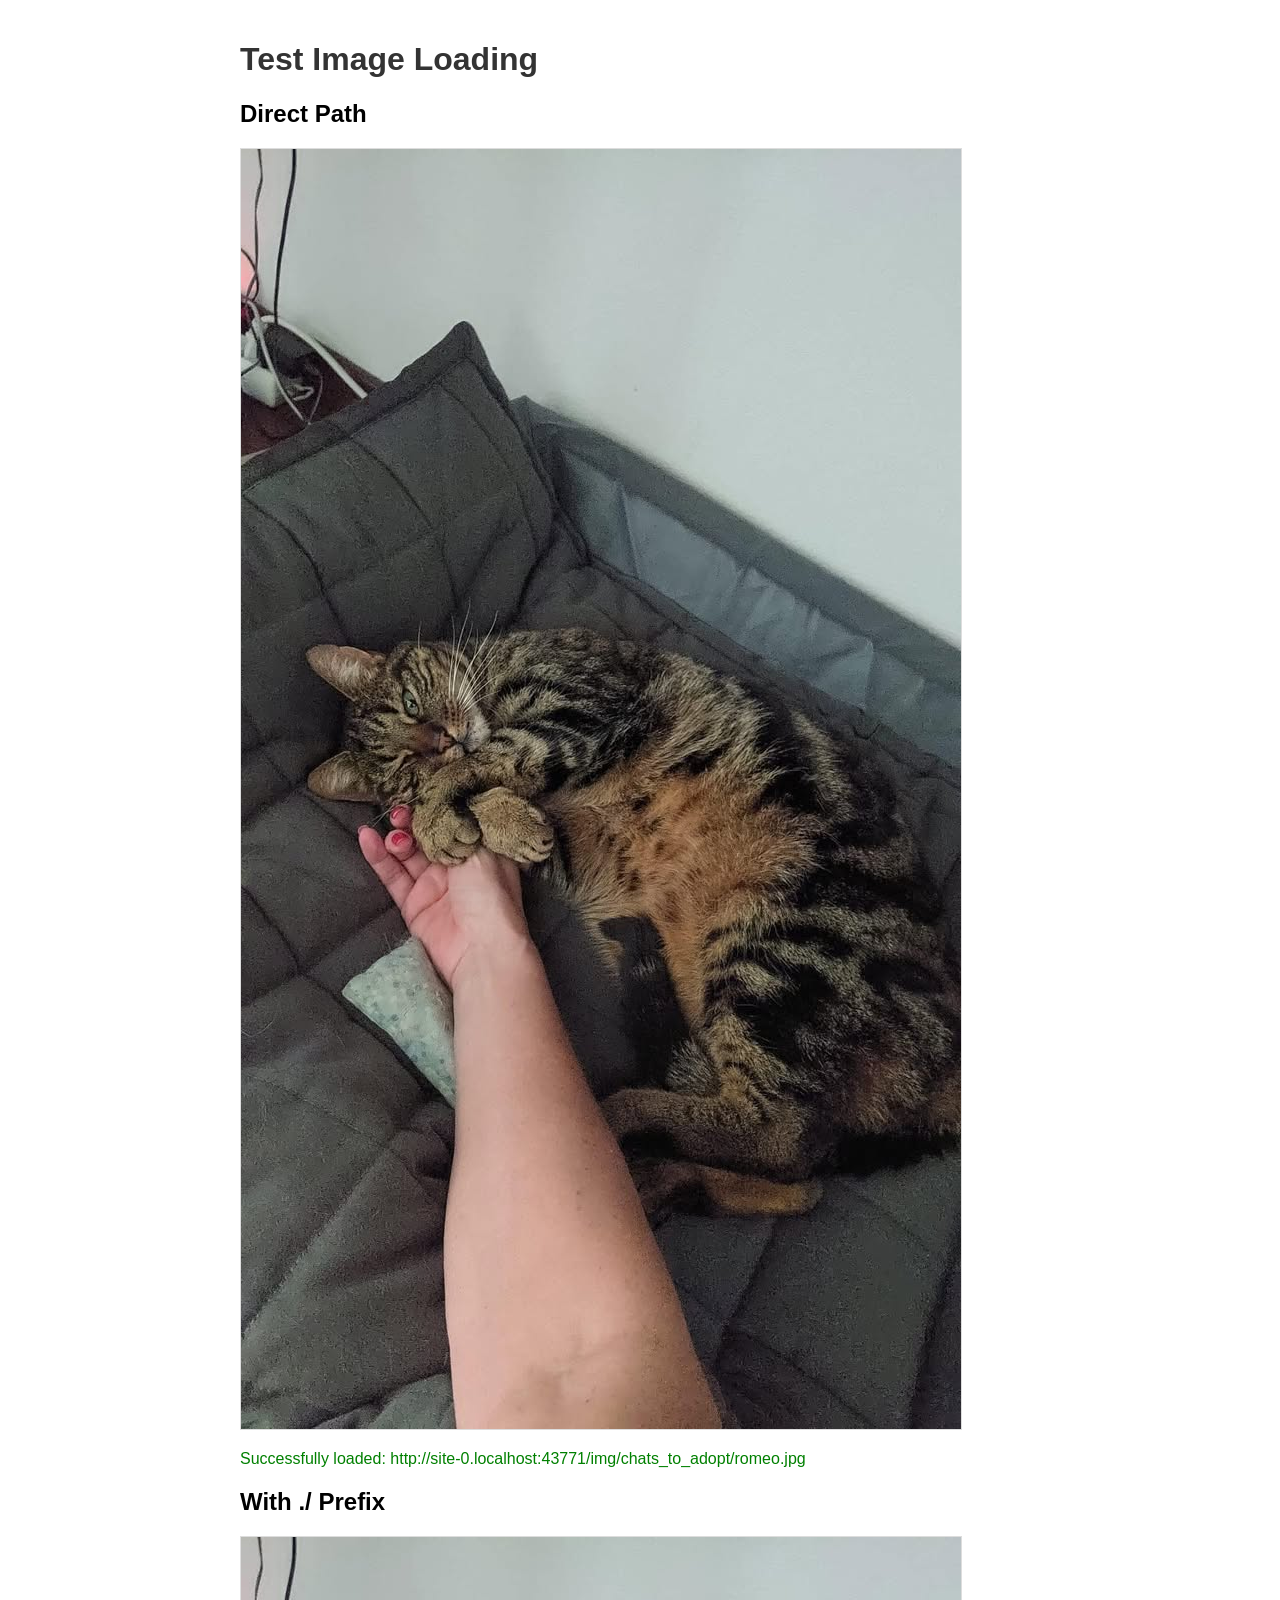
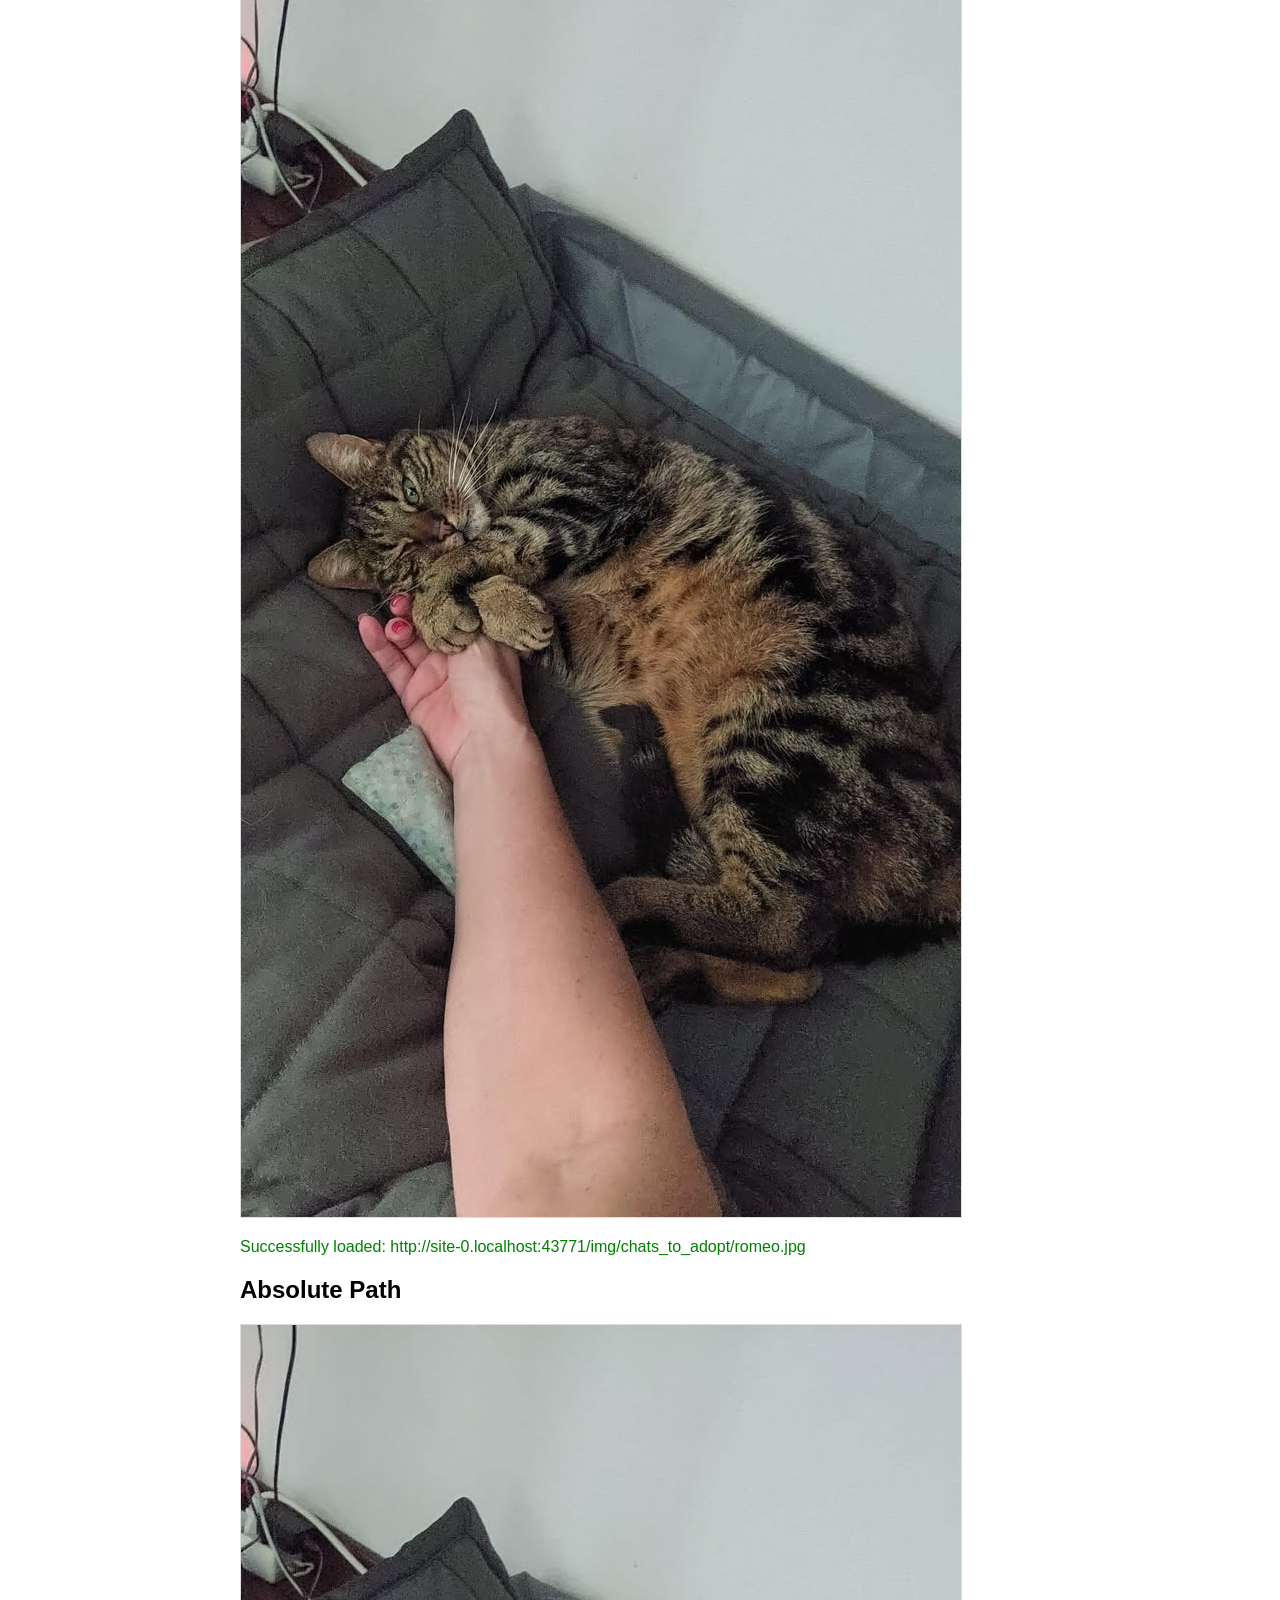
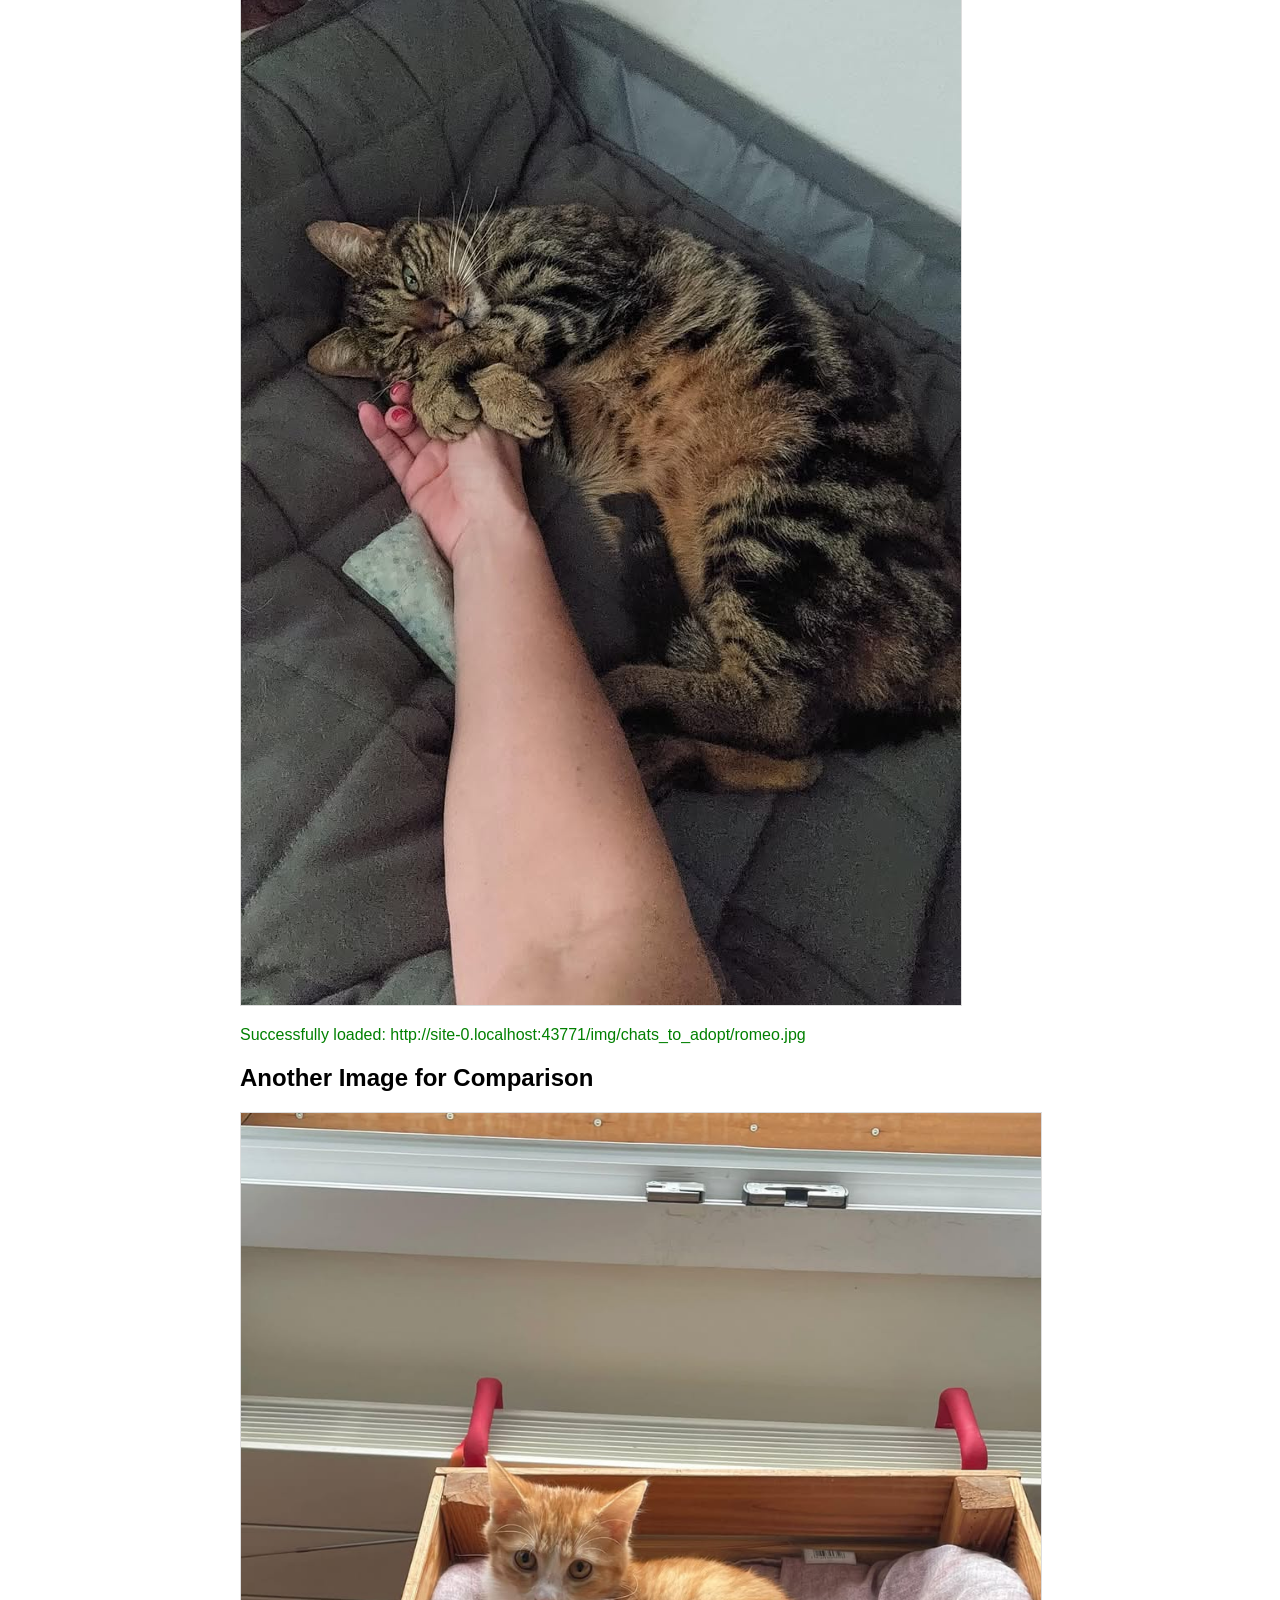
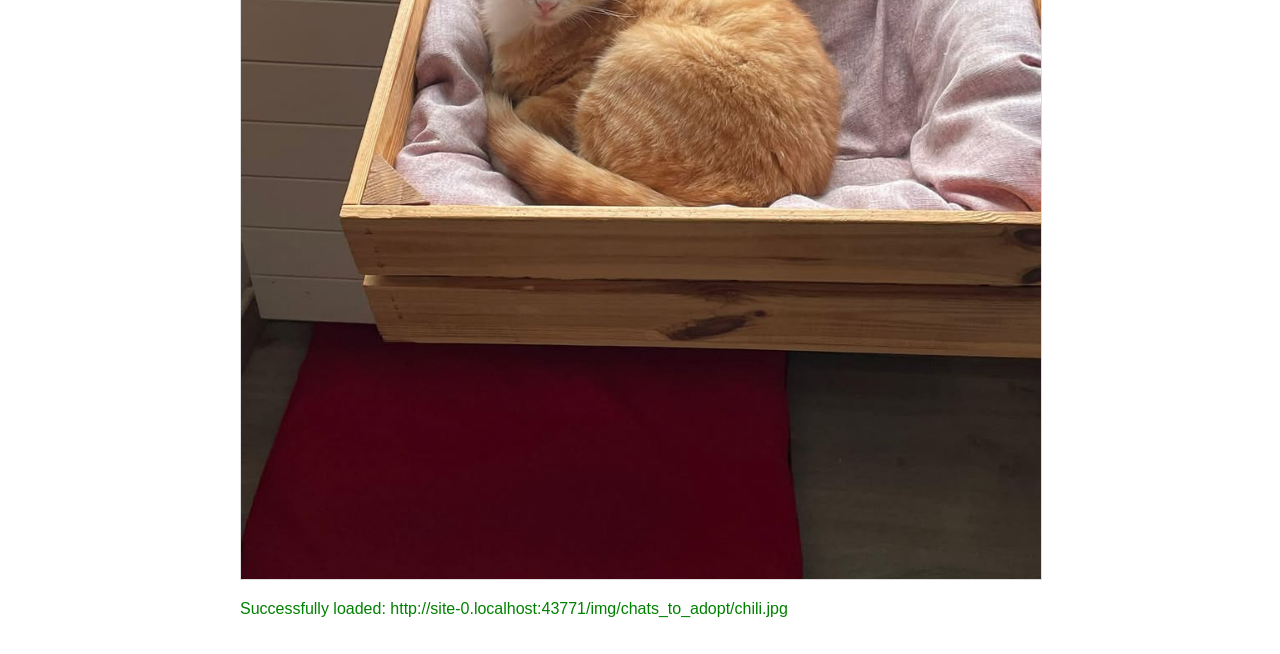
<file: test.html>
<!DOCTYPE html>
<html lang="fr">
<head>
    <meta charset="UTF-8">
    <meta name="viewport" content="width=device-width, initial-scale=1.0">
    <title>Test Image Loading</title>
    <style>
        body {
            font-family: Arial, sans-serif;
            max-width: 800px;
            margin: 0 auto;
            padding: 20px;
        }
        img {
            max-width: 100%;
            height: auto;
            display: block;
            margin: 20px 0;
            border: 1px solid #ddd;
        }
        h1 {
            color: #333;
        }
    </style>
</head>
<body>
    <h1>Test Image Loading</h1>
    
    <h2>Direct Path</h2>
    <img src="img/chats_to_adopt/romeo.jpg" alt="Romeo - Direct Path">
    
    <h2>With ./ Prefix</h2>
    <img src="./img/chats_to_adopt/romeo.jpg" alt="Romeo - With ./ Prefix">
    
    <h2>Absolute Path</h2>
    <img src="/img/chats_to_adopt/romeo.jpg" alt="Romeo - Absolute Path">
    
    <h2>Another Image for Comparison</h2>
    <img src="img/chats_to_adopt/chili.jpg" alt="Chili - For Comparison">
    
    <script>
        document.addEventListener('DOMContentLoaded', function() {
            const images = document.querySelectorAll('img');
            
            images.forEach(img => {
                img.onerror = function() {
                    console.error('Failed to load image:', img.src);
                    img.style.backgroundColor = '#ffdddd';
                    img.style.padding = '20px';
                    img.style.textAlign = 'center';
                    img.style.color = 'red';
                    img.style.border = '2px solid red';
                    
                    const errorText = document.createElement('p');
                    errorText.textContent = 'Error loading: ' + img.src;
                    errorText.style.color = 'red';
                    img.parentNode.insertBefore(errorText, img.nextSibling);
                };
                
                img.onload = function() {
                    console.log('Successfully loaded:', img.src);
                    const successText = document.createElement('p');
                    successText.textContent = 'Successfully loaded: ' + img.src;
                    successText.style.color = 'green';
                    img.parentNode.insertBefore(successText, img.nextSibling);
                };
            });
        });
    </script>
</body>
</html>
</file>
